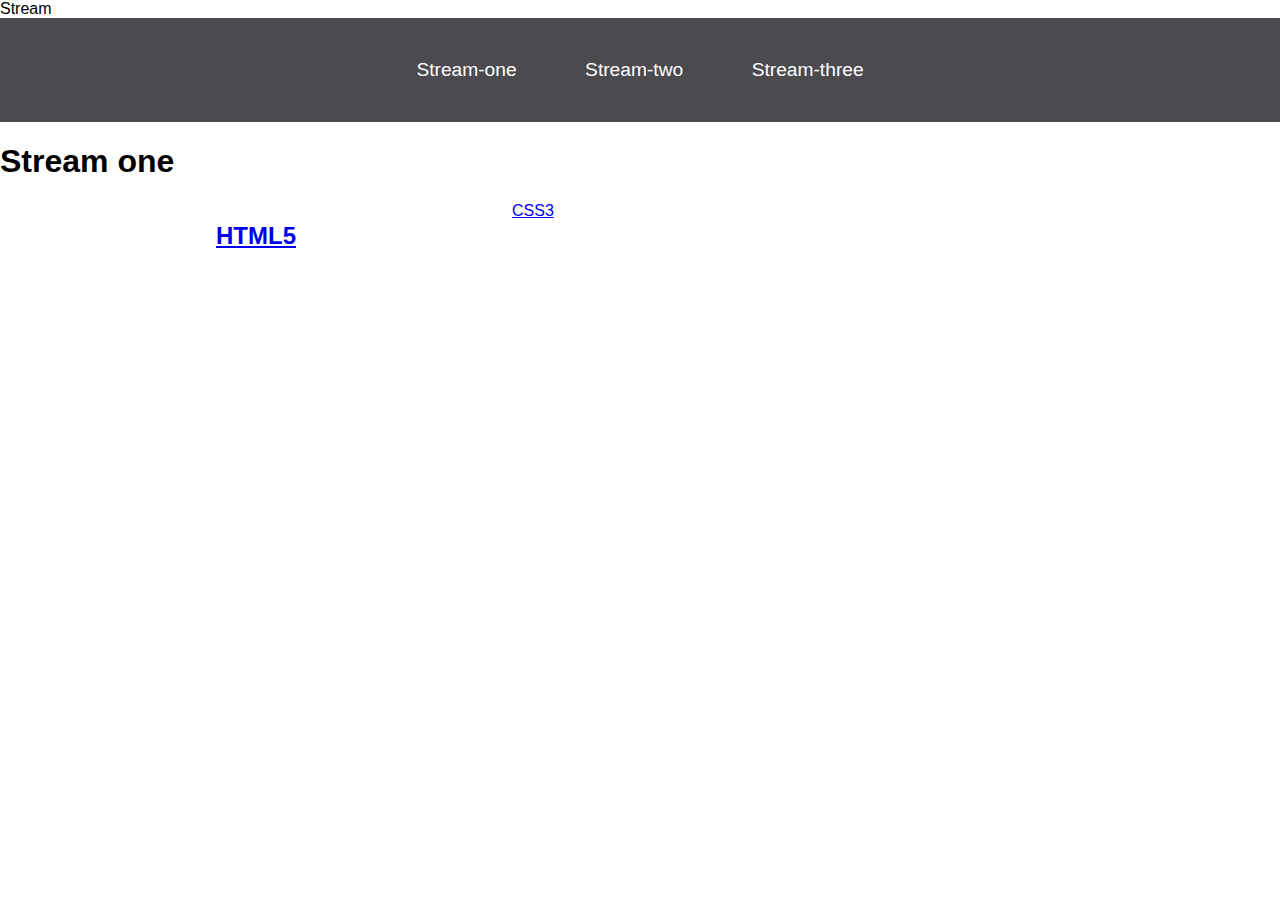
<file: index.html>
<!DOCTYPE html>
<html lang="en">
<head>
    <meta charset="UTF-8">
    <meta http-equiv="X-UA-Compatible" content="IE=edge">
    <meta name="viewport" content="width=device-width, initial-scale=1.0">
    <link rel="stylesheet" href="css/style.css"
    <title>Stream</title>
</head>
<body>
    <nav>
        <ul>
            <li><a href="index.html">Stream-one</a></li>
            <li><a href="Stream-two.html">Stream-two</a></li>
            <li><a href="Stream-three.html">Stream-three</a></li>
        </ul>
    </nav>
   <h1>
    Stream one 
   </h1> 
   <div class="card">
    <a href="https://en.wikipedia.org/wiki/HTML5" target="_blank"
    <img src="[data-uri]" alt="HTML5">
    <h2>HTML5</h2>
   </div>
   <div class="card">
    <a href="https://en.wikipedia.org/wiki/CSS" target="_blank"
    <img src="https://upload.wikimedia.org/wikipedia/commons/thumb/d/d5/CSS3_logo_and_wordmark.svg/1200px-CSS3_logo_and_wordmark.svg.png" alt="CSS3"
    <h2>CSS3</h2>
   </div>
</body>
</html>
</file>
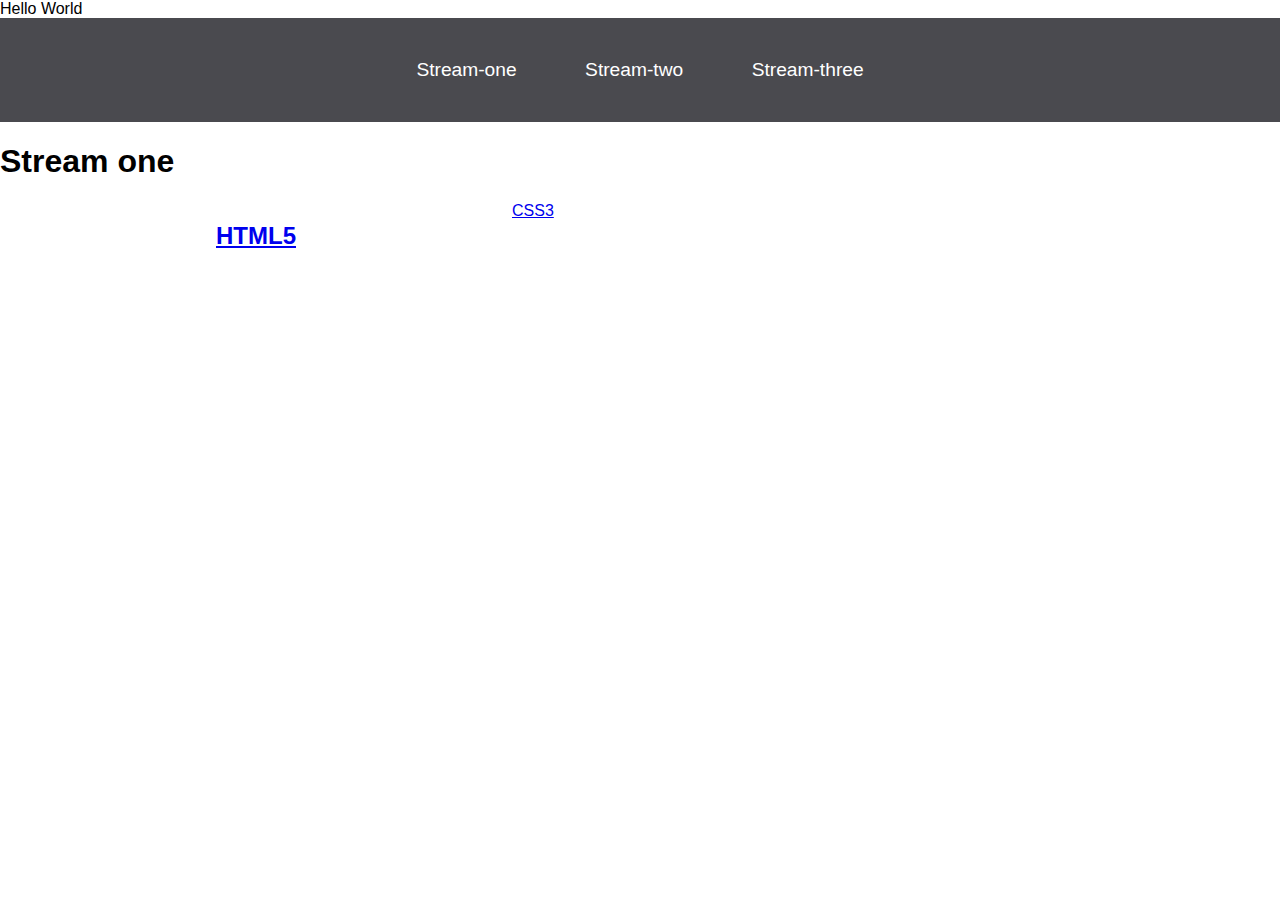
<file: Stream-one.html>
<!DOCTYPE html>
<html lang="en">
<head>
    <meta charset="UTF-8">
    <meta http-equiv="X-UA-Compatible" content="IE=edge">
    <meta name="viewport" content="width=device-width, initial-scale=1.0">
    <link rel="stylesheet" href="css/style.css"
    <title>Hello World</title>
</head>
<body>
    <nav>
        <ul>
            <li><a href="Stream-one.html">Stream-one</a></li>
            <li><a href="Stream-two.html">Stream-two</a></li>
            <li><a href="Stream-three.html">Stream-three</a></li>
        </ul>
    </nav>
   <h1>
    Stream one 
   </h1> 
   <div class="card">
    <a href="https://en.wikipedia.org/wiki/HTML5" target="_blank"
    <img src="[data-uri]" alt="HTML5">
    <h2>HTML5</h2>
   </div>
   <div class="card">
    <a href="https://en.wikipedia.org/wiki/CSS" target="_blank"
    <img src="https://upload.wikimedia.org/wikipedia/commons/thumb/d/d5/CSS3_logo_and_wordmark.svg/1200px-CSS3_logo_and_wordmark.svg.png" alt="CSS3"
    <h2>CSS3</h2>
   </div>
</body>
</html>
</file>
<file: css/style.css>
body {
    margin: 0;
    padding: 0;
    font-family: ´Oswald´, sans-serif;
}
nav ul {
    list-style: none;
    background-color: #4a4a4f;
    text-align: center;
    padding: 0;
    margin: 0;
}
nav li {
    font-size: 1.2em;
    line-height: 40px;
    height: 40px;
    display: inline-block;
    margin: 2.5%;
}
nav a {
    text-decoration: none;
    color: #fff;
    display: block;
}
nav a:hover {
    background-color: #fff;
    color: #4a4a4f;
    
}
.card {
    float: left;    
    width: 20%;
    margin-left: 10%;
}
.card a {
    text-align: center;

}
img {
    width: 100%;
    height: 180px;
}
h2 {
    text-align: center;
}
</file>
